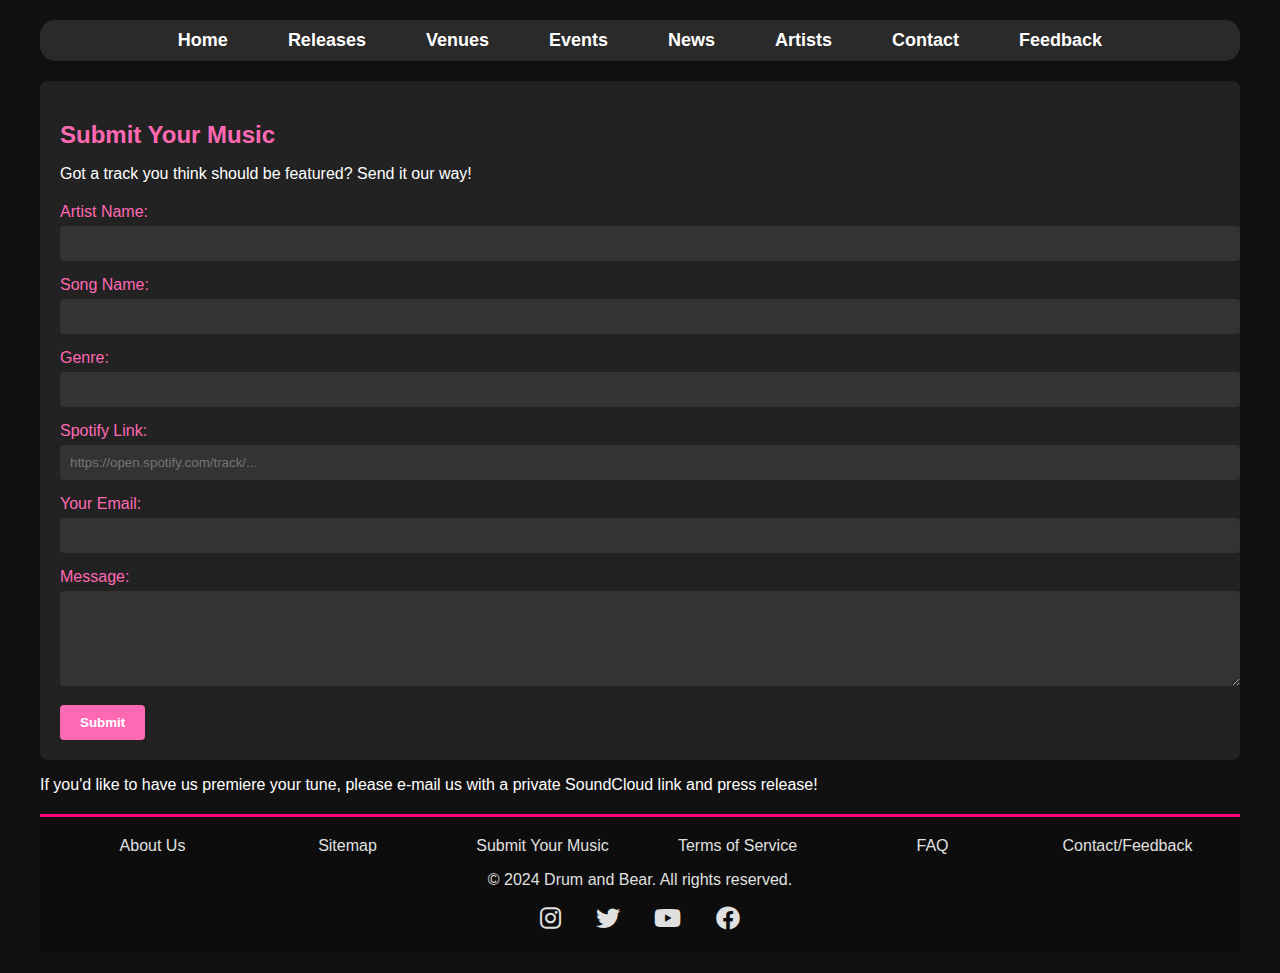
<file: sym.htm>
<!DOCTYPE html>
<html lang="en">
<head>
    <meta charset="UTF-8">
    <meta name="viewport" content="width=device-width, initial-scale=1.0">
    <title>Submit Your Music</title>
    <link rel="stylesheet" href="sym.css">
    <link rel="stylesheet" href="https://cdnjs.cloudflare.com/ajax/libs/font-awesome/6.0.0-beta3/css/all.min.css">
</head>
<body>
    <div class="container">
        <!-- Navbar -->
        <nav class="navbar">
            <ul>
                <li><a href="#">Home</a></li>
                <li><a href="#">Releases</a></li>
                <li><a href="#">Venues</a></li>
                <li><a href="#">Events</a></li>
                <li><a href="#">News</a></li>
                <li><a href="#">Artists</a></li>
                <li><a href="#">Contact</a></li>
                <li><a href="#" class="active">Feedback</a></li>
            </ul>
        </nav>

        <!-- Submit Your Music Section -->
        <section class="submit-music-section">
            <h2 class="section-title">Submit Your Music</h2>
            <p class="section-description">Got a track you think should be featured? Send it our way!</p>
            <form class="submit-music-form">
                <div class="form-group">
                    <label for="artist-name">Artist Name:</label>
                    <input type="text" id="artist-name" name="artist-name" required>
                </div>
                <div class="form-group">
                    <label for="song-name">Song Name:</label>
                    <input type="text" id="song-name" name="song-name" required>
                </div>
                <div class="form-group">
                    <label for="genre">Genre:</label>
                    <input type="text" id="genre" name="genre" required>
                </div>
                <div class="form-group">
                    <label for="spotify-link">Spotify Link:</label>
                    <input type="url" id="spotify-link" name="spotify-link" pattern="https://.*" placeholder="https://open.spotify.com/track/..." required>
                </div>
                <div class="form-group">
                    <label for="email">Your Email:</label>
                    <input type="email" id="email" name="email" required>
                </div>
                <div class="form-group">
                    <label for="message">Message:</label>
                    <textarea id="message" name="message" rows="5" required></textarea>
                </div>
                <button type="submit">Submit</button>
            </form>
        </section>
        <p> If you'd like to have us premiere your tune, please e-mail us with a private SoundCloud link and press release!</p>
        <!-- Footer -->
        <footer>
            <div class="footer-links">
                <div><a href="#">About Us</a></div>
                <div><a href="#">Sitemap</a></div>
                <div><a href="#">Submit Your Music</a></div>
                <div><a href="#">Terms of Service</a></div>
                <div><a href="#">FAQ</a></div>
                <div><a href="#">Contact/Feedback</a></div>
            </div>
            <p>&copy; 2024 Drum and Bear. All rights reserved.</p>
            <div class="social-media">
                <a href="#"><i class="fab fa-instagram"></i></a>
                <a href="#"><i class="fab fa-twitter"></i></a>
                <a href="#"><i class="fab fa-youtube"></i></a>
                <a href="#"><i class="fab fa-facebook"></i></a>
            </div>
        </footer>
    </div>
</body>
</html>
</file>
<file: sym.css>
/* General Styles */
body {
    font-family: Arial, sans-serif;
    background-color: #111;
    color: #fff;
    margin: 0;
    padding: 0;
}

/* Container */
.container {
    max-width: 1200px;
    margin: 0 auto;
    padding: 20px;
}

/* Navbar styling to match the index page */
.navbar {
    background-color: #2a2a2a; /* Grey background color */
    padding: 10px 20px;
    border-radius: 15px; /* Rounded edges */
    display: flex;
    justify-content: center;
    align-items: center;
    box-shadow: 0 4px 8px rgba(0, 0, 0, 0.2); /* Add subtle shadow */
    transition: background-color 0.3s, box-shadow 0.3s; /* Smooth transitions */
}

.navbar:hover {
    background-color: #1a1a1a; /* Darker grey on hover */
    box-shadow: 0 6px 12px rgba(0, 0, 0, 0.3); /* Increase shadow on hover */
}

.navbar ul {
    list-style: none;
    margin: 0;
    padding: 0;
    display: flex;
}

.navbar ul li {
    margin: 0 15px;
    position: relative;
}

.navbar ul li a {
    text-decoration: none;
    color: white;
    font-weight: bold;
    font-size: 18px;
    padding: 10px 15px;
    border-radius: 10px; /* Slightly rounded corners for links */
    transition: background-color 0.3s, color 0.3s, transform 0.3s; /* Smooth transitions */
}

.navbar ul li a:hover {
    background-color: #ffd12a; /* Yellow background on hover */
    color: #2a2a2a; /* Grey text on hover */
    transform: scale(1.1); /* Slightly enlarge link on hover */
}

.navbar ul li a::before {
    content: '';
    position: absolute;
    left: 0;
    bottom: 0;
    width: 0;
    height: 2px;
    background: #ffd12a; /* Yellow underline */
    transition: width 0.3s; /* Smooth underline transition */
}

.navbar ul li a:hover::before {
    width: 100%; /* Full underline width on hover */
}


/* Submit Your Music Section */
.submit-music-section {
    margin-top: 20px;
    background-color: #222;
    padding: 20px;
    border-radius: 8px;
}

.section-title {
    color: #ff69b4; /* Same pink color */
    margin-bottom: 10px;
}

.section-description {
    margin-bottom: 20px;
}

.form-group {
    margin-bottom: 15px;
}

.form-group label {
    display: block;
    margin-bottom: 5px;
    color: #ff69b4; /* Same pink color */
}

.form-group input,
.form-group textarea {
    width: 100%;
    padding: 10px;
    border: none;
    border-radius: 4px;
    background-color: #333;
    color: #fff;
}

.form-group input:focus,
.form-group textarea:focus {
    outline: none;
    background-color: #444;
}

button[type="submit"] {
    background-color: #ff69b4; /* Same pink color */
    color: #fff;
    border: none;
    padding: 10px 20px;
    border-radius: 4px;
    cursor: pointer;
    font-weight: bold;
}

button[type="submit"]:hover {
    background-color: #e05896;
}

/* Footer */
footer {
    background-color: #0d0d0d; /* Dark background to match index page */
    color: #e0e0e0; /* Light text color */
    padding: 20px;
    text-align: center;
    margin-top: 20px;
    border-top: 3px solid #ff007f; /* Add pink border at the top */
}

.footer-links {
    display: grid;
    grid-template-columns: repeat(auto-fit, minmax(150px, 1fr));
    gap: 10px;
    justify-content: center;
    margin-bottom: 10px;
}

.footer-links a {
    color: #e0e0e0;
    text-decoration: none;
    font-size: 16px;
    transition: color 0.3s ease;
}

.footer-links a:hover {
    color: #ff007f; /* Pink color on hover */
}

.social-media {
    margin-top: 10px;
}

.social-media a {
    color: #e0e0e0;
    margin: 0 15px;
    font-size: 1.5em;
    transition: color 0.3s ease;
}

.social-media a:hover {
    color: #ff007f; /* Pink color on hover */
}
</file>
